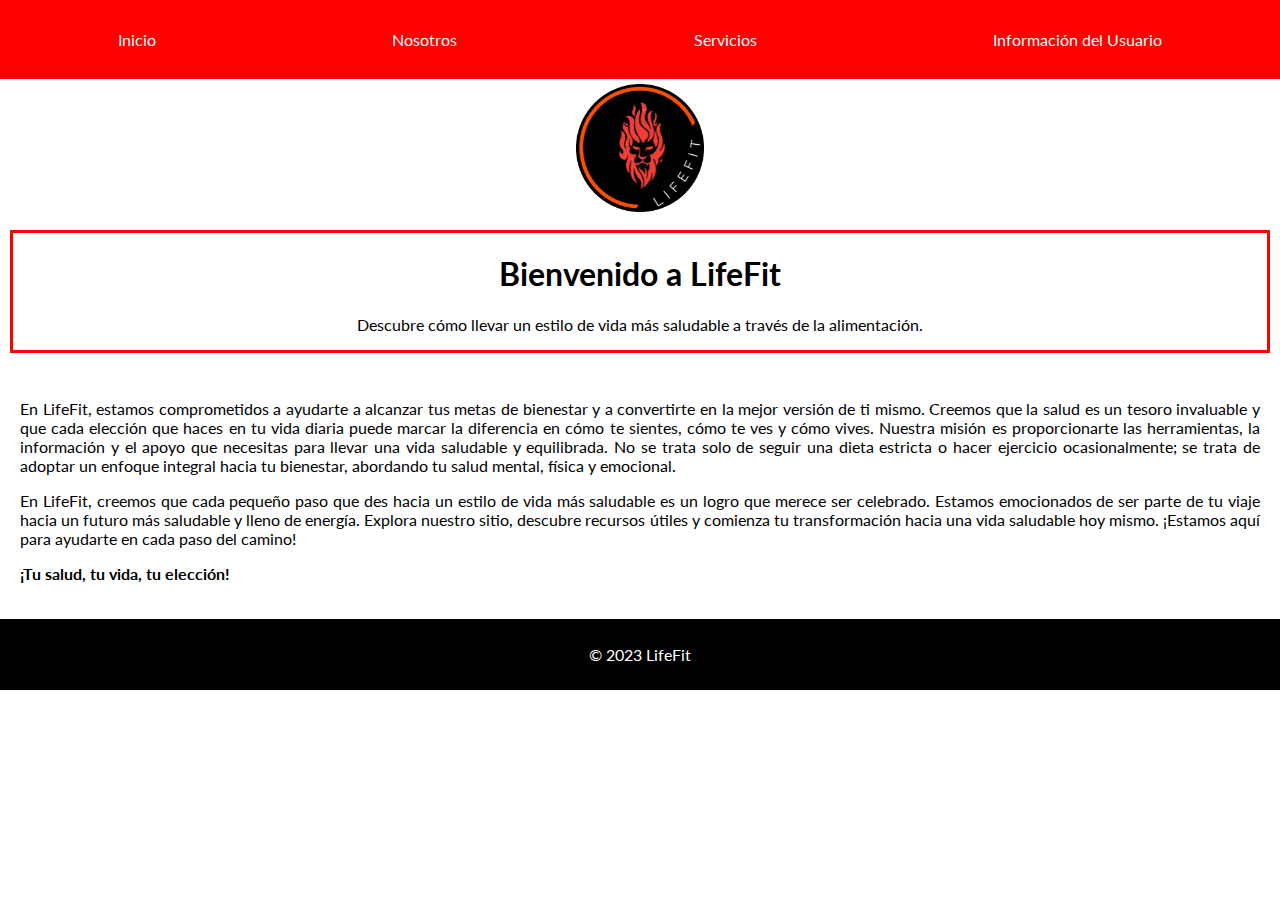
<file: index.html>
<!DOCTYPE html>
<html lang="es">
<head>
    <meta charset="UTF-8">
    <meta name="viewport" content="width=device-width, initial-scale=1.0">
    <link rel="stylesheet" href="CSS/style.css">
    <title>LifeFit</title>
    <link rel="icon" href="Multimedia/logo1.png" type="image/png">
</head>
<body>
    <!-- Encabezado de la pagina -->
    <header>
        <nav>
            <ul>
                <li><a href="index.html">Inicio</a></li>
                <li><a href="HTML/Nosotros.html">Nosotros</a></li>
                <li><a href="HTML/servicios.html">Servicios</a></li>
                <li><a href="HTML/informacion del usuario.html">Información del Usuario</a></li>
            </ul>
        </nav>
    </header>
    <!-- Logo de la pagina -->
    <multimedia>
        <center>
            <img src="Multimedia/logo1.png" id="website_logo">
        </center>
    </multimedia>
    <!-- Seccion de "Bienvenida" -->
    <section class="hero">
        <h1>Bienvenido a LifeFit</h1>
        <p>Descubre cómo llevar un estilo de vida más saludable a través de la alimentación.</p>
    </section>
    <!-- Seccion de informacion primaria -->
    <section class="content">
            <div><p>En LifeFit, estamos comprometidos a ayudarte a alcanzar tus metas de bienestar y a convertirte en la mejor versión de ti mismo. Creemos que la salud es un tesoro invaluable y que cada elección que haces en tu vida diaria puede marcar la diferencia en cómo te sientes, cómo te ves y cómo vives.
            
            Nuestra misión es proporcionarte las herramientas, la información y el apoyo que necesitas para llevar una vida saludable y equilibrada. No se trata solo de seguir una dieta estricta o hacer ejercicio ocasionalmente; se trata de adoptar un enfoque integral hacia tu bienestar, abordando tu salud mental, física y emocional.</p></div>
            <div><p>En LifeFit, creemos que cada pequeño paso que des hacia un estilo de vida más saludable es un logro que merece ser celebrado. Estamos emocionados de ser parte de tu viaje hacia un futuro más saludable y lleno de energía.

            Explora nuestro sitio, descubre recursos útiles y comienza tu transformación hacia una vida saludable hoy mismo. ¡Estamos aquí para ayudarte en cada paso del camino!</p></div>
                
            <div><p><strong>¡Tu salud, tu vida, tu elección!</strong></p></div>
    </section>
    <!-- Pie de pagina -->
    <footer>
        <p>&copy; 2023 LifeFit</p>
    </footer>
</body>
</html>
</file>
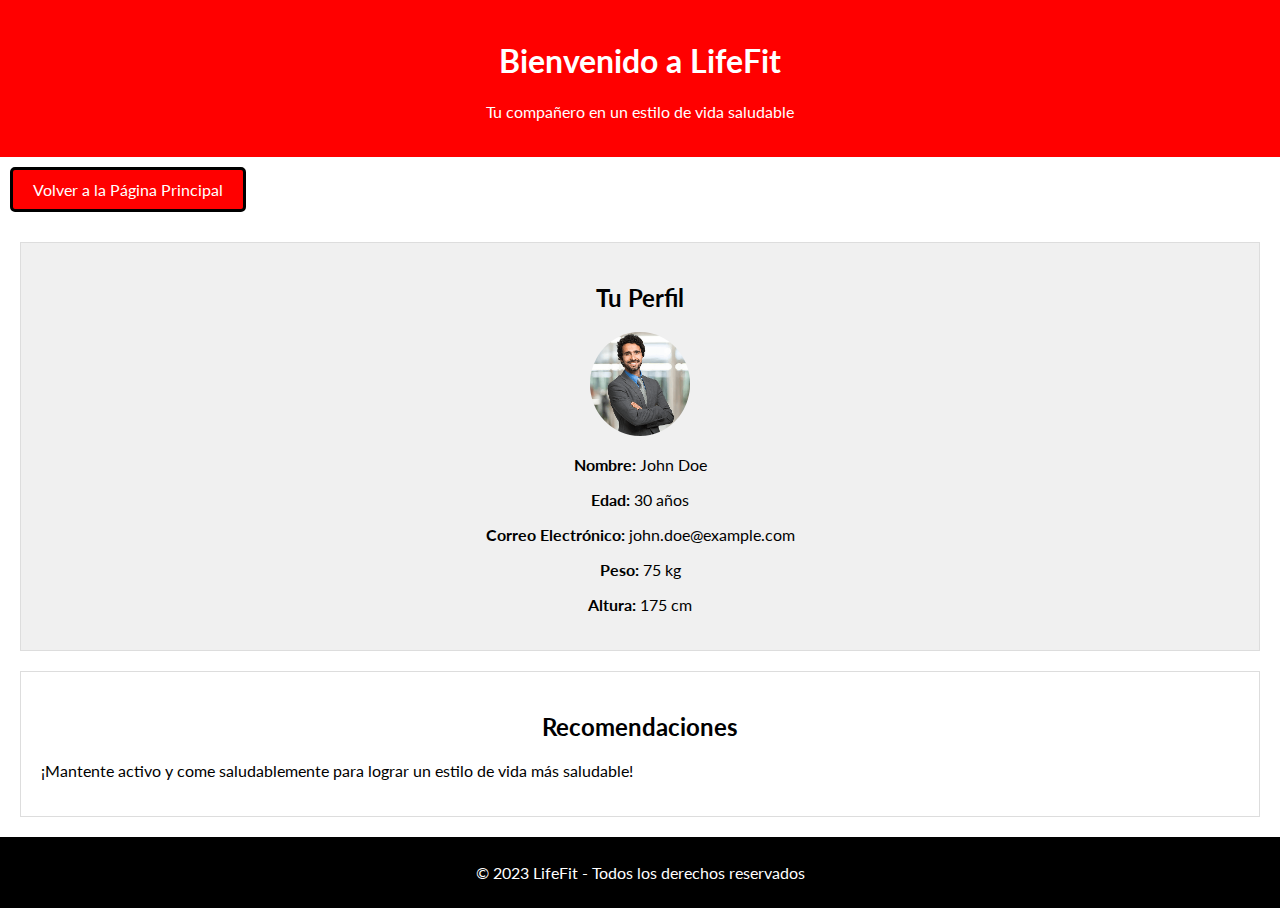
<file: HTML/informacion del usuario.html>
<!DOCTYPE html>
<html lang="es">
<head>
    <meta charset="UTF-8">
    <meta name="viewport" content="width=device-width, initial-scale=1.0">
    <title>LifeFit - Información del Usuario</title>
    <style>
        /* Estilos generales */
        @import url('https://fonts.googleapis.com/css2?family=Lato:wght@100;400;900&family=Quattrocento+Sans:ital@0;1&display=swap');
        body {
            font-family: Lato;
            margin: 0;
            padding: 0;
        }

        header {
            background-color: #ff0000;
            color: #ffffff;
            text-align: center;
            padding: 20px;
        }

        nav ul {
            background-color: #333;
            list-style-type: none;
            padding: 0;
            text-align: center;
        }

        nav ul li {
            display: inline;
            margin-right: 20px;
        }

        nav ul li a {
            text-decoration: none;
            color: #ffffff;
        }

        main {
            padding: 20px;
        }

        /* Estilos para la sección de información del usuario */
        h2{
            text-align: center;
        }
        #informacion-usuario {
            background-color: #f0f0f0;
            padding: 20px;
            border: 1px solid #ddd;
        }

        #informacion-usuario img {
            max-width: 100px;
            border-radius: 50%;
        }
        #user-name,#user-age,#user-email,#user-weight,#user-height,#user-photo{
            text-align: center;
            
        }

        /* Estilos para la sección de recomendaciones */
        #recomendaciones {
            margin-top: 20px;
            padding: 20px;
            background-color: #fff;
            border: 1px solid #ddd;
        }

        /* Estilos para el pie de página */
        footer {
            background-color: #000;
            color: white;
            text-align: center;
            padding: 10px;
        }
        /* Estilos para el botón de volver */
        .boton-volver {
            margin: 10px;
            border: solid #000;
            display: inline-block;
            padding: 10px 20px;
            background-color: #ff0000;
            color: white;
            text-decoration: none;
            border-radius: 5px;
            transition: background-color 0.3s ease;
        }

        .boton-volver:hover {
            background-color: #ff0000;
        }

    </style>
</head>
<body>
    <!-- Encabezado de pagina -->
    <header>
        <h1>Bienvenido a LifeFit</h1>
        <p>Tu compañero en un estilo de vida saludable</p>
    </header>
    <a href="../index.html" class="boton-volver">Volver a la Página Principal</a>
    <!-- Información del Usuario -->
    <main>
        <section id="informacion-usuario">
            <h2>Tu Perfil</h2>
            <center><img id="user-photo" src="../Multimedia/foto usuario.png" alt="Imagen de perfil"></center>
            <p id="user-name"><strong>Nombre:</strong> John Doe</p>
            <p id="user-age"><strong>Edad:</strong> 30 años</p>
            <p id="user-email"><strong>Correo Electrónico:</strong> john.doe@example.com</p>
            <p id="user-weight"><strong>Peso:</strong> 75 kg</p>
            <p id="user-height"><strong>Altura:</strong> 175 cm</p>
        </section>
        <!-- Seccion de recomwndaciones al usuario -->
        <section id="recomendaciones">
            <h2>Recomendaciones</h2>
            <p>¡Mantente activo y come saludablemente para lograr un estilo de vida más saludable!</p>
        </section>
    </main>
    <!-- Pie de pagina -->
    <footer>
        <p>&copy; 2023 LifeFit - Todos los derechos reservados</p>
    </footer>
</body>
</html>
</file>
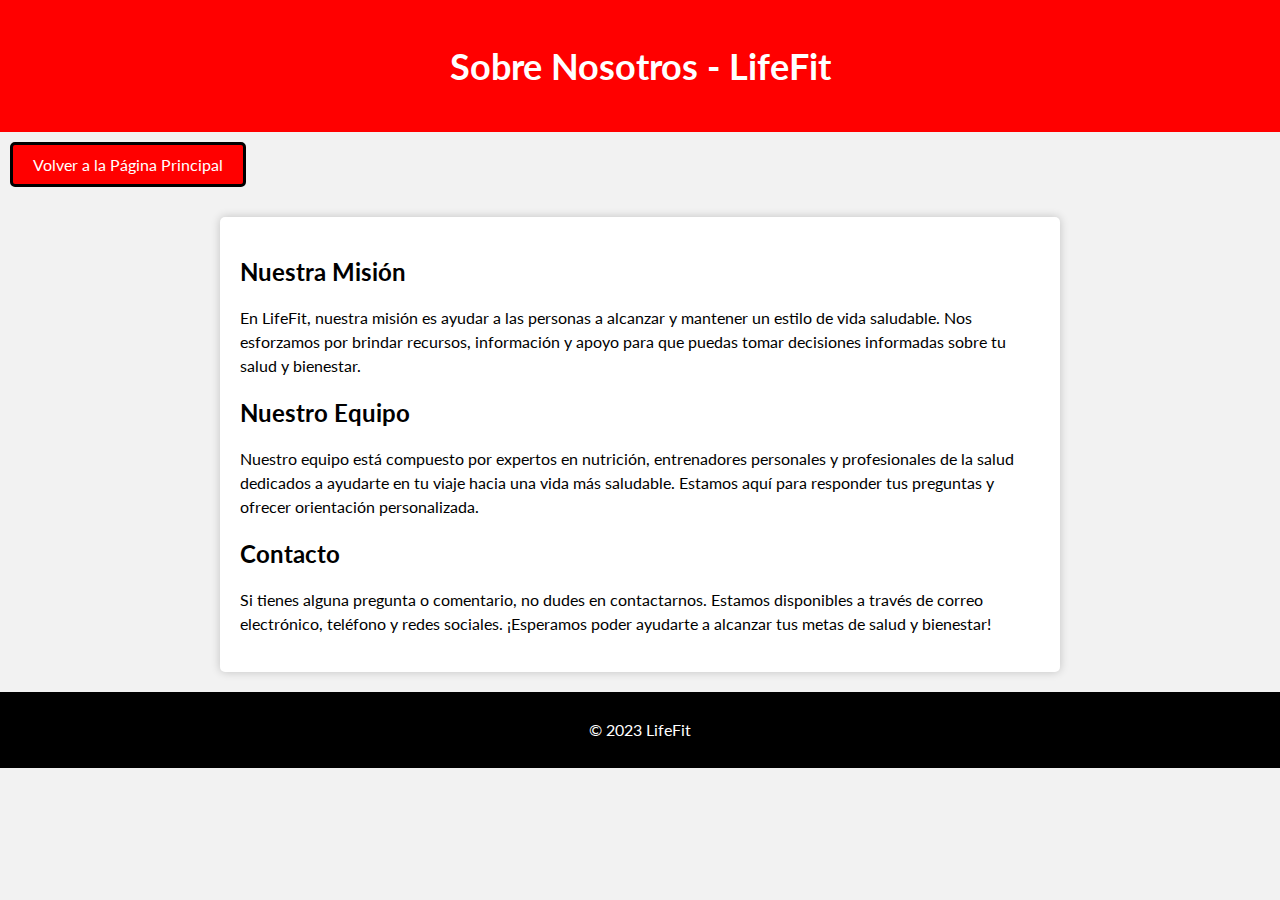
<file: HTML/Nosotros.html>
<!DOCTYPE html>
<html lang="es">
<head>
    <meta charset="UTF-8">
    <meta name="viewport" content="width=device-width, initial-scale=1.0">
    <title>LifeFit - Sobre Nosotros</title>
    <style>
        /* Estilos CSS */
        @import url('https://fonts.googleapis.com/css2?family=Lato:wght@100;400;900&family=Quattrocento+Sans:ital@0;1&display=swap');
        body {
            font-family: Lato;
            background-color: #f2f2f2;
            margin: 0;
            padding: 0;
        }
        /* Estilos encabezado de pagina */
        header {
            background-color: #ff0000;
            color: #fff;
            padding: 20px 0;
            text-align: center;
        }
        
        h1 {
            font-size: 36px;
        }
        /* Estilos del cuadro de información */
        .container {
            max-width: 800px;
            margin: 20px auto;
            padding: 20px;
            background-color: #fff;
            border-radius: 5px;
            box-shadow: 0 0 10px rgba(0, 0, 0, 0.2);
        }
        
        p {
            font-size: 16px;
            line-height: 1.5;
        }
        /* Estilos para el botón de volver */
        .boton-volver {
            margin: 10px;
            border: solid #000;
            display: inline-block;
            padding: 10px 20px;
            background-color: #ff0000;
            color: #ffffff;
            text-decoration: none;
            border-radius: 5px;
            transition: background-color 0.3s ease;
        }

        .boton-volver:hover {
            background-color: #ff0000;
        }
        footer {
        background-color: #000000;
        color: #ffffff;
        text-align: center;
        padding: 10px 0;
        }
    </style>
</head>
<body>
    <!-- Encabezado de pagina -->
    <header>
        <h1>Sobre Nosotros - LifeFit</h1>
    </header>
    <a href="../index.html" class="boton-volver">Volver a la Página Principal</a>
    <!-- Cuadro de información -->
    <div class="container">
        <h2>Nuestra Misión</h2>
        <p>En LifeFit, nuestra misión es ayudar a las personas a alcanzar y mantener un estilo de vida saludable. Nos esforzamos por brindar recursos, información y apoyo para que puedas tomar decisiones informadas sobre tu salud y bienestar.</p>

        <h2>Nuestro Equipo</h2>
        <p>Nuestro equipo está compuesto por expertos en nutrición, entrenadores personales y profesionales de la salud dedicados a ayudarte en tu viaje hacia una vida más saludable. Estamos aquí para responder tus preguntas y ofrecer orientación personalizada.</p>

        <h2>Contacto</h2>
        <p>Si tienes alguna pregunta o comentario, no dudes en contactarnos. Estamos disponibles a través de correo electrónico, teléfono y redes sociales. ¡Esperamos poder ayudarte a alcanzar tus metas de salud y bienestar!</p>
    </div>
    <!-- Pie de pagina -->
    <footer>
        <p>&copy; 2023 LifeFit</p>
    </footer>
</body>
</html>
</file>
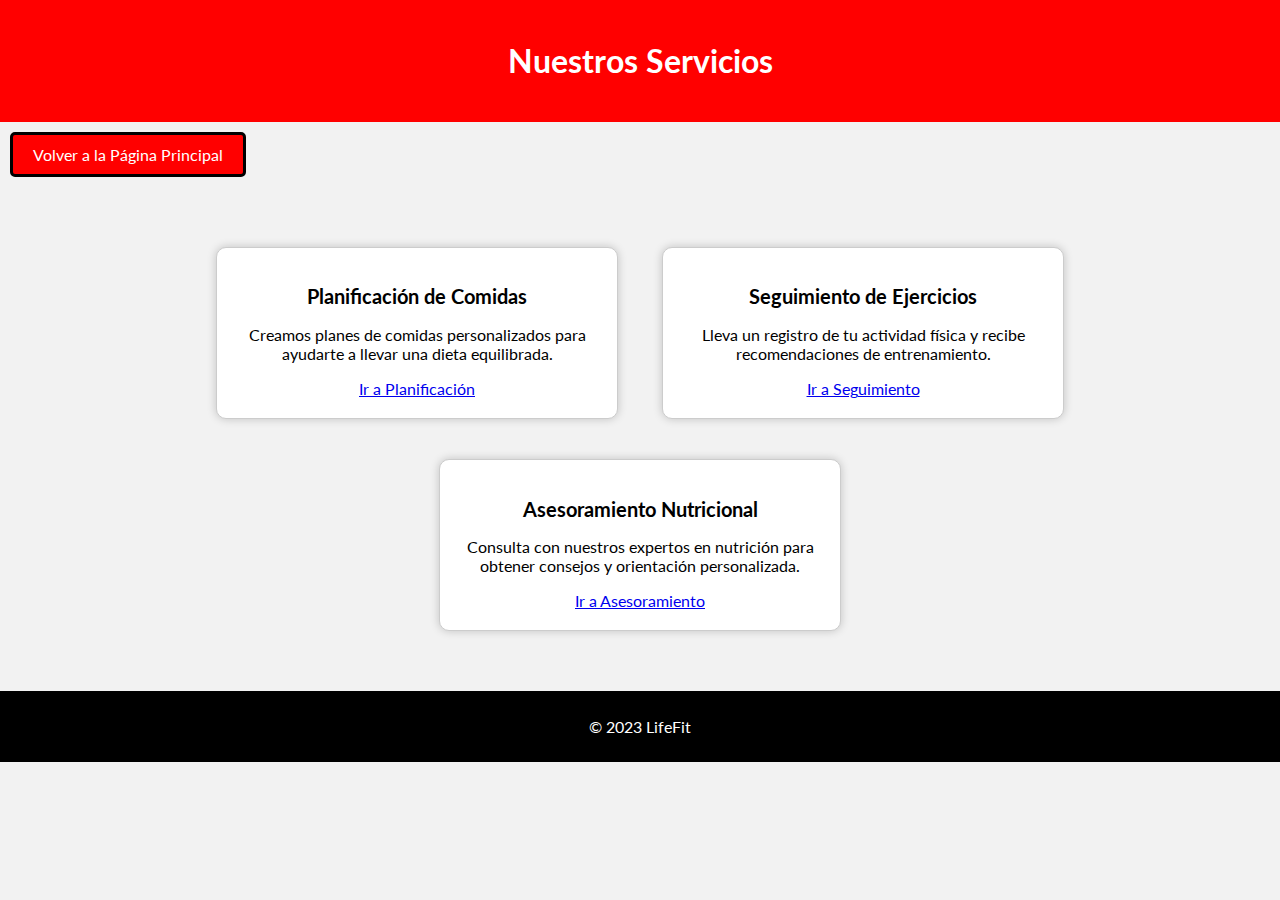
<file: HTML/servicios.html>
<!DOCTYPE html>
<html lang="es">
<head>
    <meta charset="UTF-8">
    <meta name="viewport" content="width=device-width, initial-scale=1.0">
    <title>LifeFit - Servicios</title>
    <style>
        @import url('https://fonts.googleapis.com/css2?family=Lato:wght@100;400;900&family=Quattrocento+Sans:ital@0;1&display=swap');
        body {
        background-color: #f2f2f2;
        font-family: 'lato';
        margin: 0;
        padding: 0;
        }
        /* Estilos para el encabezado (header) */
        header {
            background-color: #ff0000;
            color: #ffffff;
            text-align: center;
            padding: 20px;
        }

        /* Estilos para la sección de servicios */
        .services-section {
            padding: 40px;
            text-align: center;
        }

        .service-card {
            border: 1px solid #ccc;
            border-radius: 10px;
            padding: 20px;
            margin: 20px;
            display: inline-block;
            width: 30%;
        }
        .service-card:hover{
            transform: scale(1.1);
            box-shadow: 0 0 10px 1px gray;
            transition: all ease-in-out .8s;
            cursor: pointer;
        }

        .service-title {
            font-size: 20px;
            font-weight: bold;
        }

        .service-description {
            margin-top: 10px;
        }
        footer {
        background-color: #000000;
        color: #ffffff;
        text-align: center;
        padding: 10px 0;
        }
        /* Estilos para el botón de volver */
        .boton-volver {
            margin: 10px;
            border: solid #000;
            display: inline-block;
            padding: 10px 20px;
            background-color: #ff0000;
            color: #ffffff;
            text-decoration: none;
            border-radius: 5px;
        }

        .boton-volver:hover {
            background-color: #ff0000;
            transition: all ease-in-out .8s;
            cursor: pointer;
        }
        .service-card{
            background-color: #ffffff;
            box-shadow: 0 0 10px rgba(0, 0, 0, 0.2)
        }
    </style>
</head>
<body>
    <!-- Encabezado de pagina -->
    <header>
        <h1>Nuestros Servicios</h1>
    </header>
    <a href="../index.html" class="boton-volver">Volver a la Página Principal</a>
    <!-- Secciones de los servicios -->
    <section class="services-section">
        <!-- Servicio #1 -->
        <div class="service-card">
            <h2 class="service-title">Planificación de Comidas</h2>
            <p class="service-description">Creamos planes de comidas personalizados para ayudarte a llevar una dieta equilibrada.</p>
            <a href="../HTML/subpaginas servicios/comidas.html">Ir a Planificación</a>
        </div>
        <!-- Servicio #2 -->
        <div class="service-card">
            <h2 class="service-title">Seguimiento de Ejercicios</h2>
            <p class="service-description">Lleva un registro de tu actividad física y recibe recomendaciones de entrenamiento.</p>
            <a href="../HTML/subpaginas servicios/seguimiento.html">Ir a Seguimiento</a>
        </div>
        <!-- Servicio #3 -->
        <div class="service-card">
            <h2 class="service-title">Asesoramiento Nutricional</h2>
            <p class="service-description">Consulta con nuestros expertos en nutrición para obtener consejos y orientación personalizada.</p>
            <a href="../HTML/subpaginas servicios/asesoramiento.html">Ir a Asesoramiento</a>
        </div>
    </section>
    <!-- Pie de pagina -->
    <footer>
        <p>&copy; 2023 LifeFit</p>
    </footer>
</body>
</html>
</file>
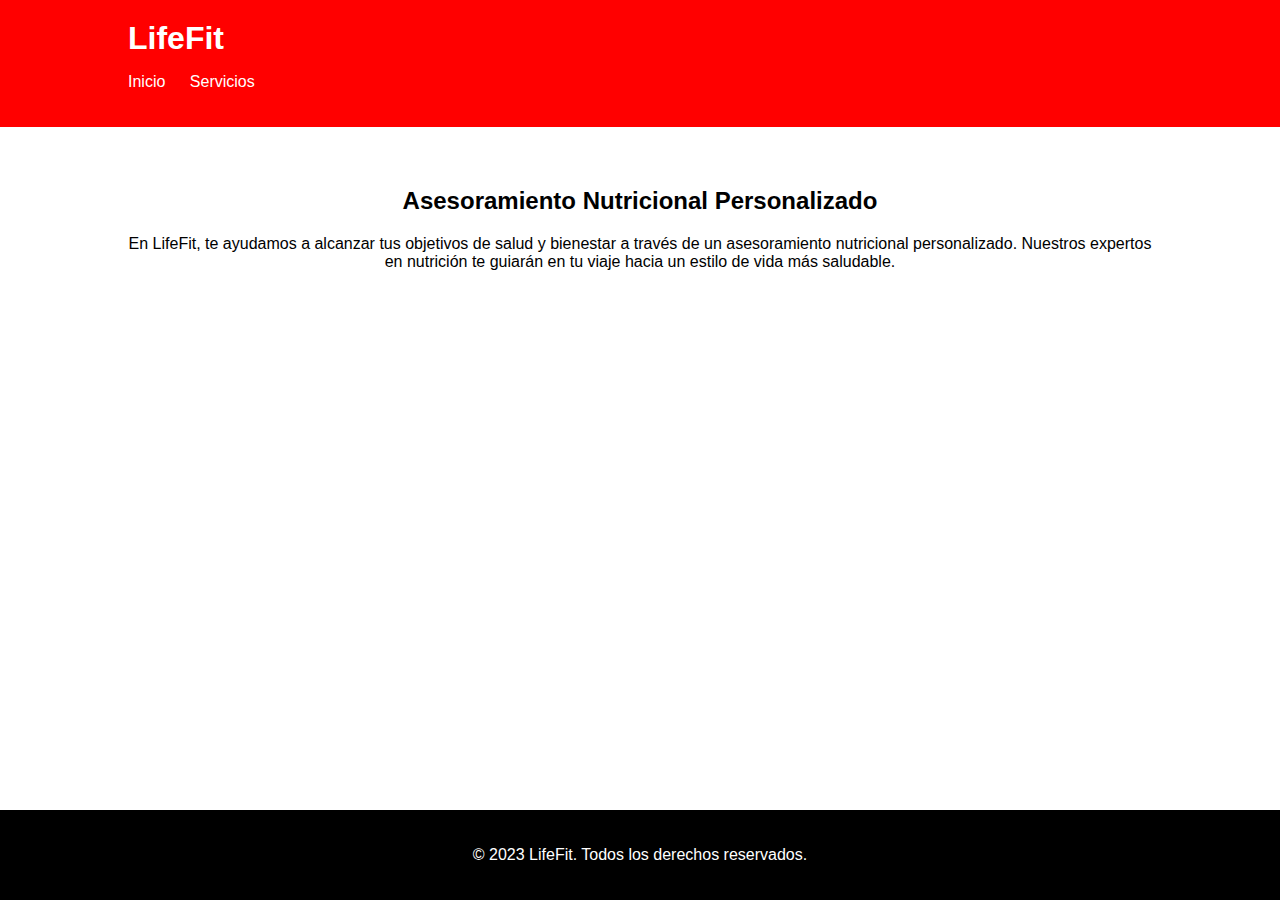
<file: HTML/subpaginas servicios/asesoramiento.html>
<!DOCTYPE html>
<html lang="es">
<head>
    <meta charset="UTF-8">
    <meta name="viewport" content="width=device-width, initial-scale=1.0">
    <title>Asesoramiento Nutricional - LifeFit</title>
    <style>
        body {
            margin: 0;
            padding: 0;
            font-family: Arial, sans-serif;
        }

        .container {
            width: 80%;
            margin: 0 auto;
        }

        .header {
            background-color: #FF0000;
            color: white;
            padding: 20px 0;
        }

        .header h1 {
            margin: 0;
        }

        .header nav ul {
            list-style: none;
            padding: 0;
        }

        .header nav ul li {
            display: inline;
            margin-right: 20px;
        }

        .header nav ul li a {
            color: #FFFFFF;
            text-decoration: none;
        }

        .main-content {
            background-color: #FFFFFF;
            color: #000000;
            padding: 40px 0;
            text-align: center;
        }

        .footer {
            background-color: #000000;
            color: white;
            text-align: center;
            padding: 20px 0;
            position: fixed;
            bottom: 0;
            width: 100%;
        }

    </style>
</head>
<body>
    <header class="header">
        <div class="container">
            <h1>LifeFit</h1>
            <nav>
                <ul>
                    <li><a href="../../index.html">Inicio</a></li>
                    <li><a href="../servicios.html">Servicios</a></li>
                </ul>
            </nav>
        </div>
    </header>

    <section class="main-content">
        <div class="container">
            <h2>Asesoramiento Nutricional Personalizado</h2>
            <p>En LifeFit, te ayudamos a alcanzar tus objetivos de salud y bienestar a través de un asesoramiento nutricional personalizado. Nuestros expertos en nutrición te guiarán en tu viaje hacia un estilo de vida más saludable.</p>
        </div>
    </section>

    <footer class="footer">
        <div class="container">
            <p>&copy; 2023 LifeFit. Todos los derechos reservados.</p>
        </div>
    </footer>
</body>
</html>
</file>
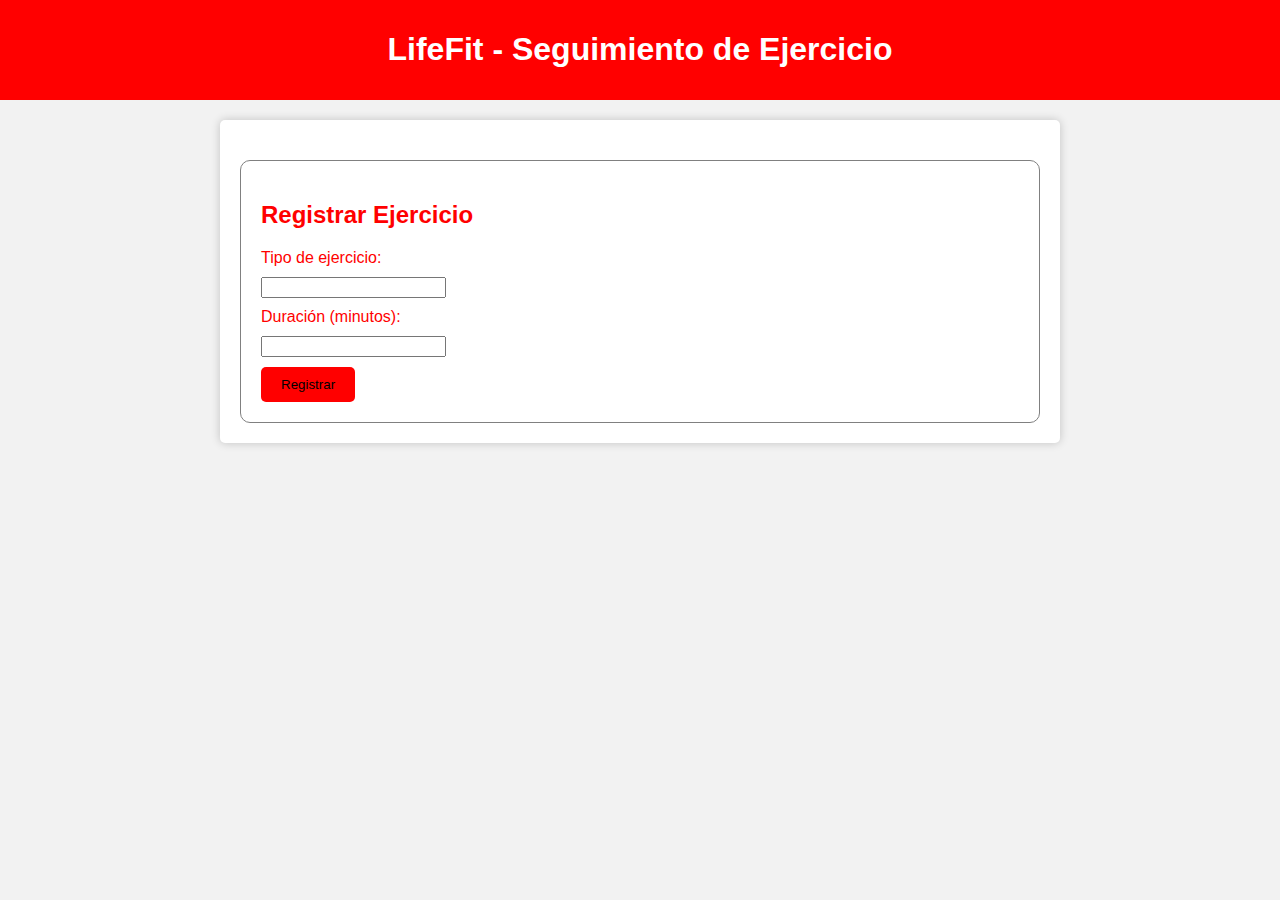
<file: HTML/subpaginas servicios/seguimiento.html>
<!DOCTYPE html>
<html lang="es">

<head>
    <meta charset="UTF-8">
    <meta name="viewport" content="width=device-width, initial-scale=1.0">
    <title>LifeFit - Seguimiento de Ejercicio</title>
    <style>
        body {
            font-family: Arial, sans-serif;
            background-color: #f2f2f2;
            color: #FF0000;
            margin: 0;
            padding: 0;
        }

        header {
            background-color: #FF0000;
            color: white;
            padding: 10px 0;
            text-align: center;
        }

        .container {
            width: 80%;
            margin: 0 auto;
            padding: 20px;
        }

        h1 {
            text-align: center;
        }

        .exercise-form {
            background-color: white;
            color: #FF0000;
            padding: 20px;
            border-radius: 10px;
            margin-top: 20px;
            border: 1px solid gray
        }

        .exercise-form label,
        .exercise-form input[type="text"] {
            display: block;
            margin-bottom: 10px;
        }
        .container {
            max-width: 800px;
            margin: 20px auto;
            padding: 20px;
            background-color: #fff;
            border-radius: 5px;
            box-shadow: 0 0 10px rgba(0, 0, 0, 0.2);
        }

        .exercise-form input[type="submit"] {
            background-color: #FF0000;
            color: #000000;
            border: none;
            padding: 10px 20px;
            cursor: pointer;
            border-radius: 5px;
        }
    </style>
</head>

<body>
    <header>
        <h1>LifeFit - Seguimiento de Ejercicio</h1>
    </header>

    <div class="container">
        <div class="exercise-form">
            <h2>Registrar Ejercicio</h2>
            <form action="#" method="post">
                <label for="exercise">Tipo de ejercicio:</label>
                <input type="text" id="exercise" name="exercise" required>

                <label for="duration">Duración (minutos):</label>
                <input type="text" id="duration" name="duration" required>

                <input type="submit" value="Registrar">
            </form>
        </div>
    </div>
</body>

</html>
</file>
<file: CSS/style.css>
@import url('https://fonts.googleapis.com/css2?family=Lato&family=Quattrocento+Sans:ital@0;1&display=swap');
/* Estilos generales */
body {
    background-color: #ffffff;
    font-family: 'Lato';
    margin: 0;
    padding: 0;
}

ul {
    list-style: none;
    margin: 0;
    padding: 0;
}

/* Encabezado */
header {
    background-color: #ff0000;
    color: #ffffff;
    padding: 30px 0;
}

nav ul {
    display: flex;
    justify-content: space-around;
    padding: 0;
}

nav a {
    text-decoration: none;
    color: #ffffff;
}
div{
    text-align: justify;
}
/* Página principal */
.hero {
    text-align: center;
    color: #000;
    margin: 10px;
    border: solid #ff0000;
}
#website_logo{
    position: center;
    width: 10%;
    height: 10%;
    margin: 5px;
}

/* Contenido */
.content {
    padding: 20px;
}

/* Pie de página */
footer {
    background-color: #000000;
    color: #ffffff;
    text-align: center;
    padding: 10px 0;
}
</file>
